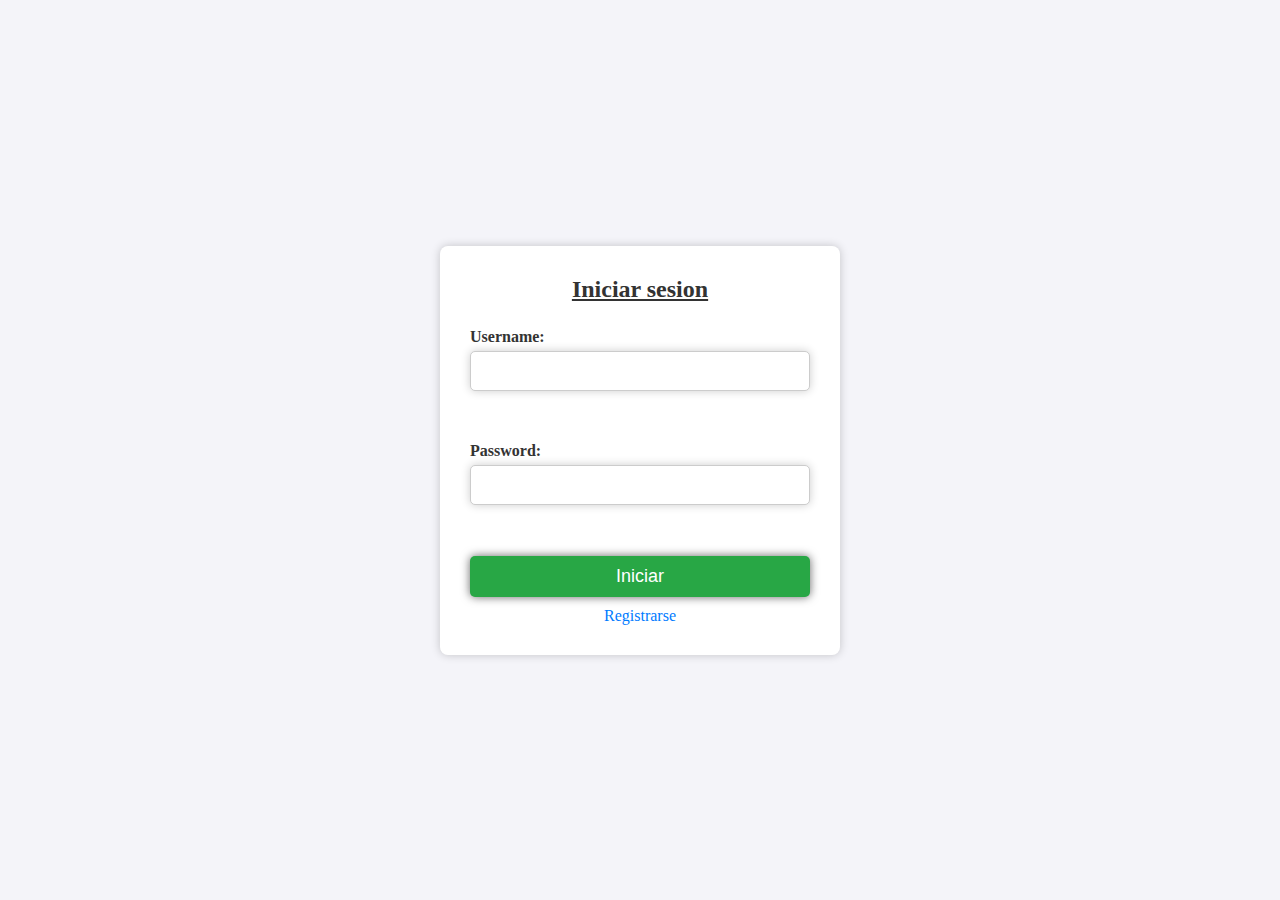
<file: index.html>
<!DOCTYPE html>
<html lang="en">
<head>
    <meta charset="UTF-8">
    <meta name="viewport" content="width=device-width, initial-scale=1.0">
    <title>Login</title>
    <link rel="stylesheet" href="loginyregistro.css">
</head>
<body>
      <div class="container">

    <h2>Iniciar sesion</h2>
    
    <form action="login.php" method="POST">
        <label for="username">Username:</label>
        <input type="text" name="username" required><br><br>
        
        <label for="password">Password:</label>
        <input type="password" name="password" required><br><br>
        
        <input type="submit" value="Iniciar">

        <a href="register.html">Registrarse</a>
    </form>
      </div>
</body>
</html>
</file>
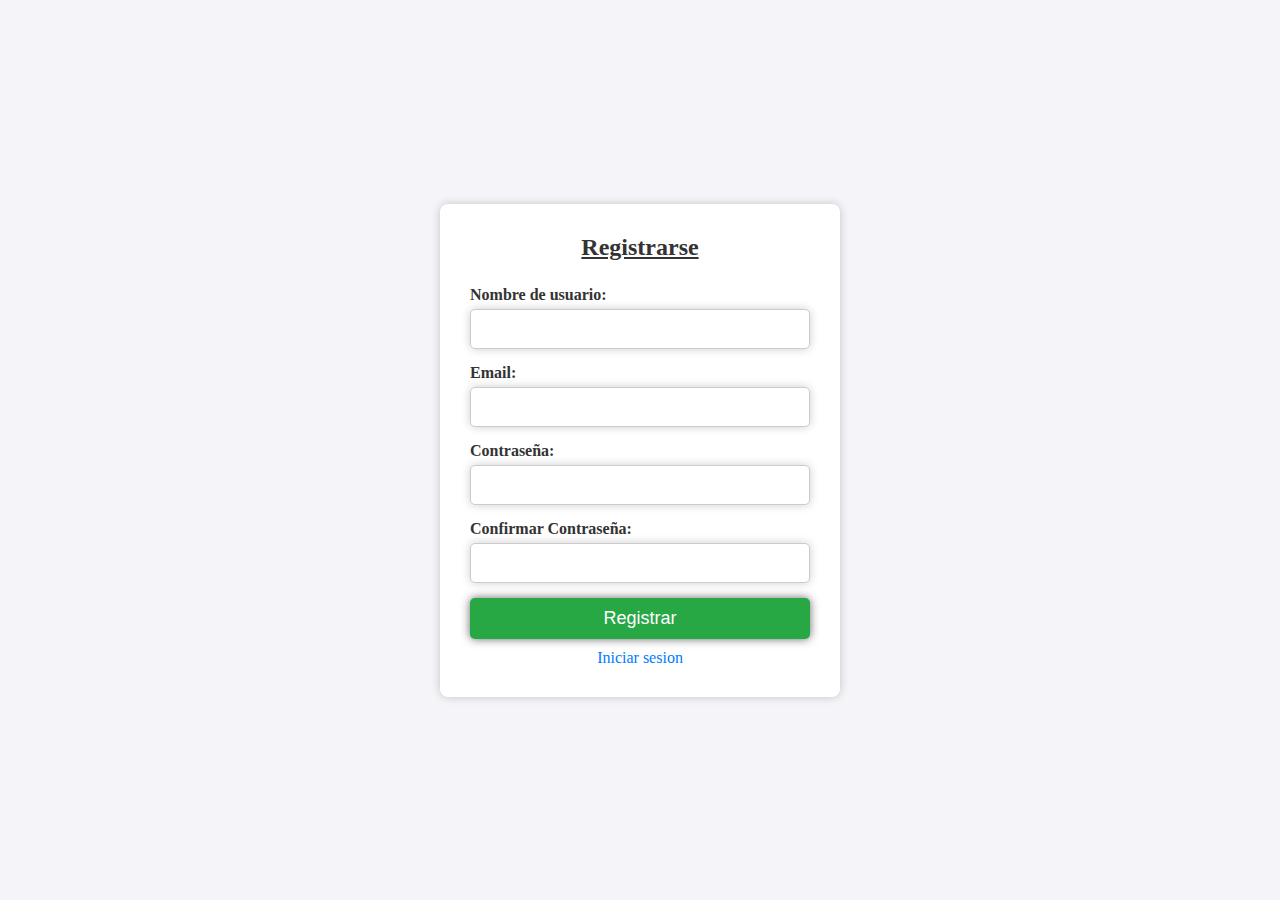
<file: register.html>
<!DOCTYPE html>
<html lang="es">
<head>
    <meta charset="UTF-8">
    <meta name="viewport" content="width=device-width, initial-scale=1.0">
    <title>Registro de Usuario</title>
    <link rel="stylesheet" href="loginyregistro.css">
</head>
<body>
     <div class="container">

        <h2>Registrarse</h2>

    <form action="register.php" method="post">
        <label for="username">Nombre de usuario:</label>
        <input type="text" id="username" name="username" required>

        <label for="email">Email:</label>
        <input type="email" id="email" name="email" required>

        <label for="password">Contraseña:</label>
        <input type="password" id="password" name="password" required>

        <label for="confirm_password">Confirmar Contraseña:</label>
        <input type="password" id="confirm_password" name="confirm_password" required>

        <input type="submit" name="registrarse" value="Registrar">
        
        <a href="index.html">Iniciar sesion</a>
    </form>
     </div>
</body>
</html>
</file>
<file: loginyregistro.css>
* {
    box-sizing: border-box;
    margin: 0;
    padding: 0;
}

body {
    display: flex;
    justify-content: center;
    align-items: center;
    height: 100vh;
    background-color: #f4f4f9;
}

.container {
    background-color: #fff;
    padding: 30px;
    border-radius: 8px;
    box-shadow: 0 0 10px rgba(0, 0, 0, 0.2);
    max-width: 400px;
    width: 100%;
}

h2 {
    text-decoration: underline;
    text-align: center;
    margin-bottom: 25px;
    color: #333;
}

form {
    display: flex;
    flex-direction: column; /* Asegura que los elementos se alineen verticalmente */
}

label {
    margin-bottom: 5px;
    font-weight: bold;
    color: #333;
}

input[type="text"],
input[type="email"],
input[type="password"] {
    box-shadow: 0 0 10px rgba(0, 0, 0, 0.2);
    padding: 10px;
    margin-bottom: 15px;
    border: 1px solid #ccc;
    border-radius: 5px;
    font-size: 16px;
}

input[type="submit"] {
    background-color: #28a745;
    box-shadow: 0 0 10px rgba(0, 0, 0, 0.6);
    color: white;
    padding: 10px;
    border: none;
    border-radius: 5px;
    cursor: pointer;
    font-size: 18px;
}

input[type="submit"]:hover {
    background-color: #218838;
}

a {
    display: block;
    text-align: center;
    margin-top: 10px;
    color: #007bff;
    text-decoration: none;
}

a:hover {
    text-decoration: underline;
}
</file>
